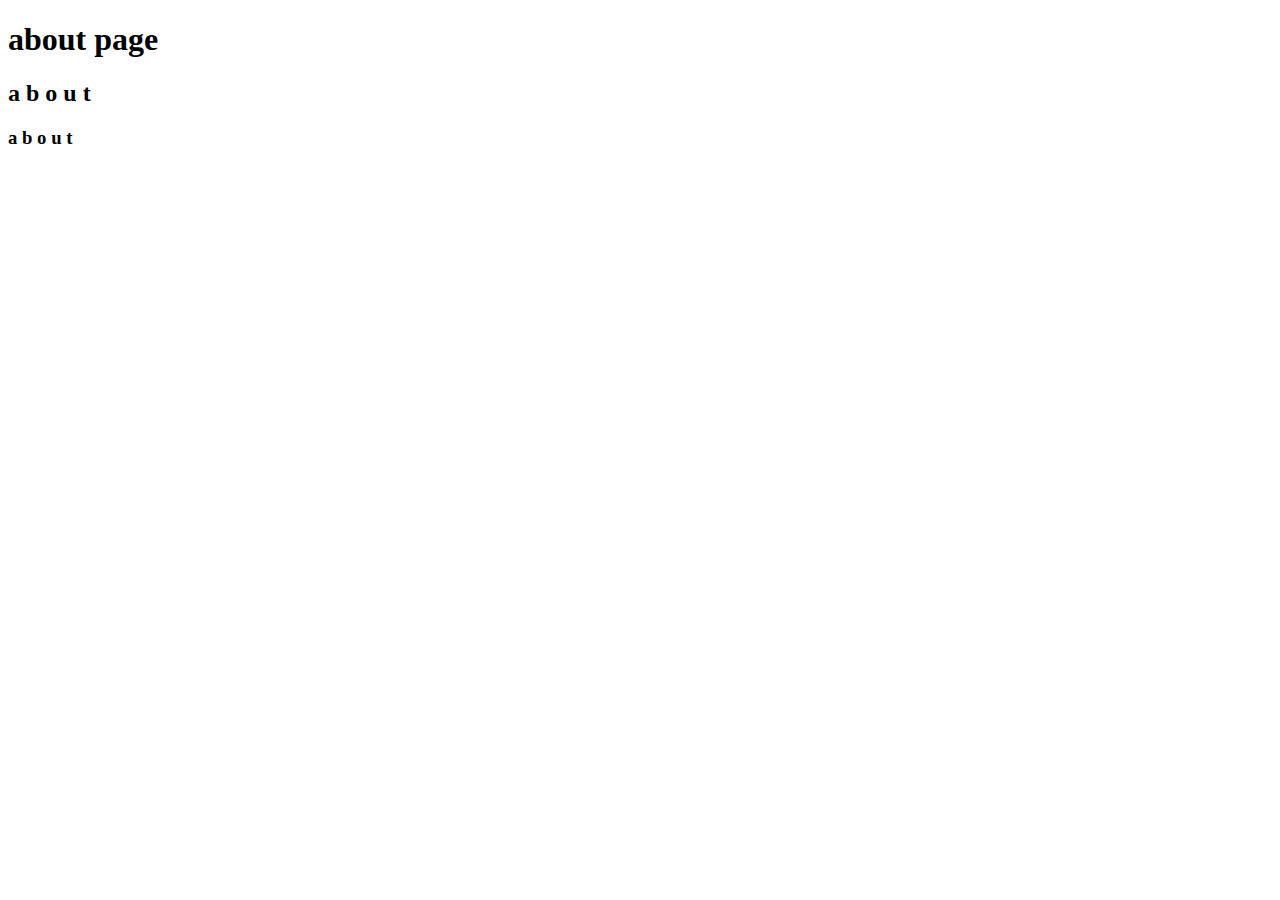
<file: public/about.html>
<!DOCTYPE html>
<html lang="en">
<head>
    <meta charset="UTF-8">
    <meta http-equiv="X-UA-Compatible" content="IE=edge">
    <meta name="viewport" content="width=device-width, initial-scale=1.0">
    <title>Document</title>
</head>
<body>
    <h1>about page</h1>
    <h2>a b o  u t </h2>
    <h3>a  b o  u  t</h3>
</body>
</html>
</file>
